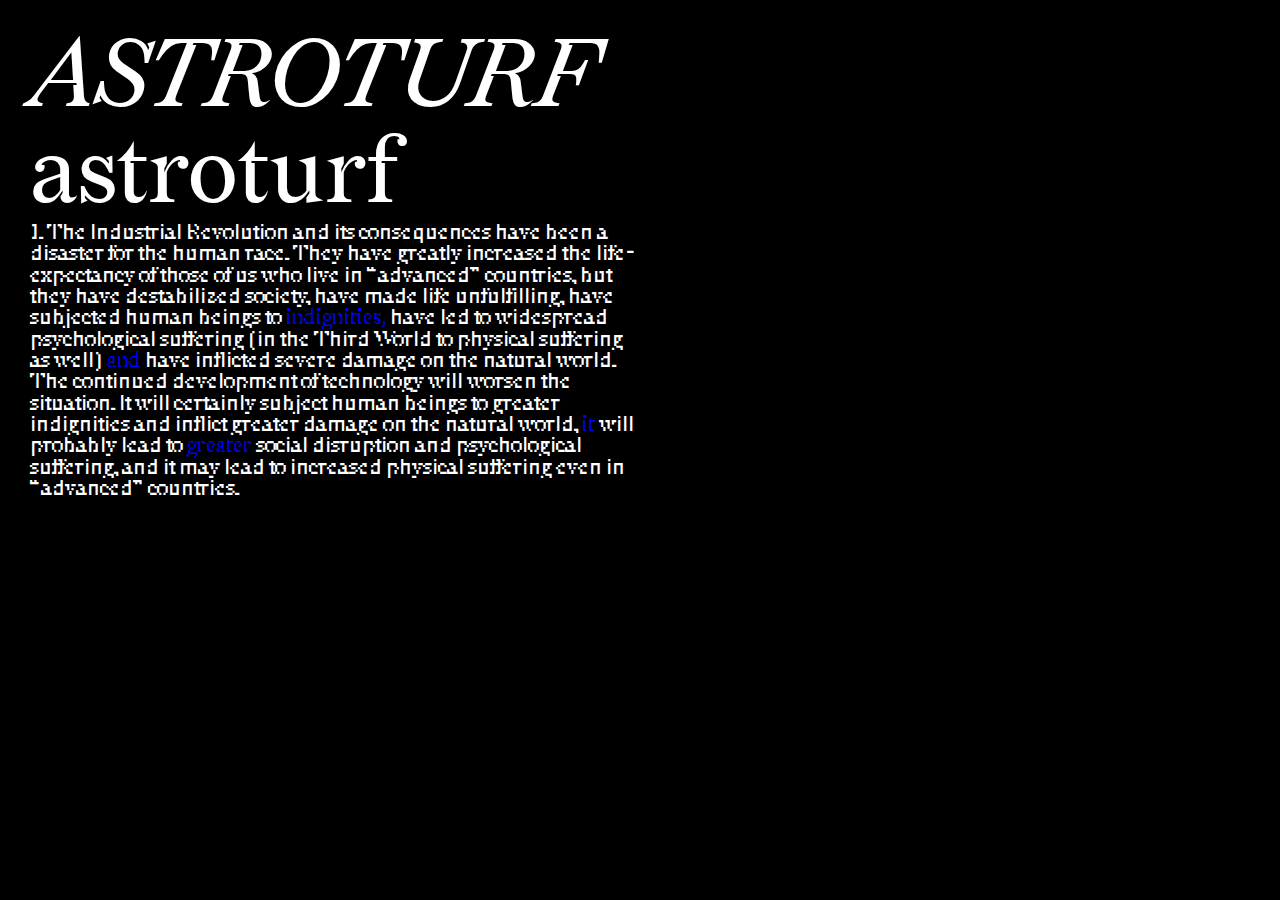
<file: theo/astroturf/design/index.html>
<!DOCTYPE html>
<html lang="en">
  <head>
    <meta charset="utf-8">
    <meta name="viewport" content="width=device-width, initial-scale=1, shrink-to-fit=no">
    <meta name="description" content="Description">
    <meta name="author" content="martin@copyright.rip">

    <title>Page Title</title>

    <link rel="stylesheet" href="./css/reset.css">
    <link rel="stylesheet" href="./fonts/style.css">
    <style>
x {
  color:blue;
font-family:"Redaction 70";}
body {
  color:#fff; background:#000;
  padding:30px;
}

h1 {font-size:72pt;
  font-family:"Redaction";
}

ul li span {font-size:32pt;}
ul {display:none;}

em {font-style:italic;}
strong {font-weight:bold;}

.r100 {font-family:"Redaction 100", serif;}
.r70 {font-family:"Redaction 70", serif;}
.r50 {font-family:"Redaction 50", serif;}
.r35 {font-family:"Redaction 35", serif;}
.r20 {font-family:"Redaction 20", serif;}
.r10 {font-family:"Redaction 10", serif;}
.r {font-family:"Redaction", serif;}

p {
  font-family:"Redaction 100", serif;
  width:50%;
  font-size:16pt;
}
    </style>

  </head>
  <body>
    <h1><em>ASTROTURF</em></h1>
    <h1>astroturf</h1>
    <p>1. The Industrial Revolution and its consequences have been a disaster for the human race. They have greatly increased the life-expectancy of those of us who live in “advanced” countries, but they have destabilized society, have made life unfulfilling, have subjected human beings to indignities, have led to widespread psychological suffering (in the Third World to physical suffering as well) and have inflicted severe damage on the natural world. The continued development of technology will worsen the situation. It will certainly subject human beings to greater indignities and inflict greater damage on the natural world, it will probably lead to greater social disruption and psychological suffering, and it may lead to increased physical suffering even in “advanced” countries.</p>
    <ul>
      <li><span class="r100">Redaction 100</span></li>
      <li><span class="r100"><em>Redaction 100</em></span></li>
      <li><span class="r100"><strong>Redaction 100</strong></span></li>
      <li>-</li>
      <li><span class="r70">Redaction 70</span></li>
      <li><span class="r70"><em>Redaction 70</em></span></li>
      <li><span class="r70"><strong>Redaction 70</strong></span></li>
      <li>-</li>
      <li><span class="r50">Redaction 50</span></li>
      <li><span class="r50"><em>Redaction 50</em></span></li>
      <li><span class="r50"><strong>Redaction 50</strong></span></li>
      <li>-</li>
      <li><span class="r35">Redaction 35</span></li>
      <li><span class="r35"><em>Redaction 35</em></span></li>
      <li><span class="r35"><strong>Redaction 35</strong></span></li>
      <li>-</li>
      <li><span class="r20">Redaction 20</span></li>
      <li><span class="r20"><em>Redaction 20</em></span></li>
      <li><span class="r20"><strong>Redaction 20</strong></span></li>
      <li>-</li>
      <li><span class="r10">Redaction 10</span></li>
      <li><span class="r10"><em>Redaction 10</em></span></li>
      <li><span class="r10"><strong>Redaction 10</strong></span></li>
      <li>-</li>
      <li><span class="r">Redaction</span></li>
      <li><span class="r"><em>Redaction</em></span></li>
      <li><span class="r"><strong>Redaction</strong></span></li>
    </ul>
    <script src="https://code.jquery.com/jquery-3.6.0.min.js"></script>
    <script>

      var fonts = new Array;
      fonts[0] = r(100);
      fonts[1] = r(70);
      fonts[2] = r(50);
      fonts[3] = r(35);
      fonts[4] = r(20);
      fonts[5] = r(10);
      fonts[6] = r(0);
      console.log(fonts.length);

      setInterval(() => {
    $("p").each(function() {
        let words = $(this).html().split(" ");
        let index;
        do {
            index = Math.floor(Math.random() * words.length);
        } while (words[index].startsWith("<span"));

        words[index] = "<x>" + words[index] + "</x>";
        $(this).html(words.join(" "));
    });
}, Math.floor(Math.random() * 351) + 50);

      $(document).on('mousemove',function(e) {
	$('p').attr('style','font-family:'+fonts[Math.floor(e.clientX / ($(document).width() / fonts.length))]);
	$('h1').attr('style','font-family:'+fonts[Math.floor(e.clientX / ($(document).width() / fonts.length))]);
	//	$('p').css('font-family','"Redaction 10", serif');
	//$('p').css('font-family', a[Math.floor(e.clienX / ($(document).width() / 3))]);
	//$('p').css('font-family', fonts[Math.floor(e.clientX / ($(document).width() / fonts.length))]);

	//$('p').css('font-family', [r(100), r(70), r(50), r(35)][Math.floor(e.clientX / ($(document).width() / 4))]);
	//$('p').css('color', ['red', 'blue', 'green', 'white'][Math.floor(e.clientX / ($(document).width() / 4))]); 

      });

      console.log(r(10));

      function r(i){
	var r;
	i === 0 ?
	  r = "\"Redaction\", serif;"		:
	  r = "\"Redaction "+i+"\", serif;"	;

	return r;
      }

    </script>
  </body>
</html>
</file>
<file: theo/astroturf/design/fonts/style.css>
/* --- Redaction 100 --- */
@font-face {
  font-family: "Redaction 100";
  src: url("./Redaction_100-Regular.woff2") format("woff2");
  font-weight: normal;
  font-style: normal;
}

@font-face {
  font-family: "Redaction 100";
  src: url("./Redaction_100-Bold.woff2") format("woff2");
  font-weight: bold;
  font-style: normal;
}

@font-face {
  font-family: "Redaction 100";
  src: url("./Redaction_100-Italic.woff2") format("woff2");
  font-weight: normal;
  font-style: italic;
}

/* --- Redaction 70 --- */
@font-face {
  font-family: "Redaction 70";
  src: url("./Redaction_70-Regular.woff2") format("woff2");
  font-weight: normal;
  font-style: normal;
}

@font-face {
  font-family: "Redaction 70";
  src: url("./Redaction_70-Bold.woff2") format("woff2");
  font-weight: bold;
  font-style: normal;
}

@font-face {
  font-family: "Redaction 70";
  src: url("./Redaction_70-Italic.woff2") format("woff2");
  font-weight: normal;
  font-style: italic;
}

/* --- Redaction 50 --- */
@font-face {
  font-family: "Redaction 50";
  src: url("./Redaction_50-Regular.woff2") format("woff2");
  font-weight: normal;
  font-style: normal;
}

@font-face {
  font-family: "Redaction 50";
  src: url("./Redaction_50-Bold.woff2") format("woff2");
  font-weight: bold;
  font-style: normal;
}

@font-face {
  font-family: "Redaction 50";
  src: url("./Redaction_50-Italic.woff2") format("woff2");
  font-weight: normal;
  font-style: italic;
}

/* --- Redaction 35 --- */
@font-face {
  font-family: "Redaction 35";
  src: url("./Redaction_35-Regular.woff2") format("woff2");
  font-weight: normal;
  font-style: normal;
}

@font-face {
  font-family: "Redaction 35";
  src: url("./Redaction_35-Bold.woff2") format("woff2");
  font-weight: bold;
  font-style: normal;
}

@font-face {
  font-family: "Redaction 35";
  src: url("./Redaction_35-Italic.woff2") format("woff2");
  font-weight: normal;
  font-style: italic;
}

/* --- Redaction 20 --- */
@font-face {
  font-family: "Redaction 20";
  src: url("./Redaction_20-Regular.woff2") format("woff2");
  font-weight: normal;
  font-style: normal;
}

@font-face {
  font-family: "Redaction 20";
  src: url("./Redaction_20-Bold.woff2") format("woff2");
  font-weight: bold;
  font-style: normal;
}

@font-face {
  font-family: "Redaction 20";
  src: url("./Redaction_20-Italic.woff2") format("woff2");
  font-weight: normal;
  font-style: italic;
}

/* --- Redaction 10 --- */
@font-face {
  font-family: "Redaction 10";
  src: url("./Redaction_10-Regular.woff2") format("woff2");
  font-weight: normal;
  font-style: normal;
}

@font-face {
  font-family: "Redaction 10";
  src: url("./Redaction_10-Bold.woff2") format("woff2");
  font-weight: bold;
  font-style: normal;
}

@font-face {
  font-family: "Redaction 10";
  src: url("./Redaction_10-Italic.woff2") format("woff2");
  font-weight: normal;
  font-style: italic;
}

/* --- Redaction --- */
@font-face {
  font-family: "Redaction";
  src: url("./Redaction-Regular.woff2") format("woff2");
  font-weight: normal;
  font-style: normal;
}

@font-face {
  font-family: "Redaction";
  src: url("./Redaction-Bold.woff2") format("woff2");
  font-weight: bold;
  font-style: normal;
}

@font-face {
  font-family: "Redaction";
  src: url("./Redaction-Italic.woff2") format("woff2");
  font-weight: normal;
  font-style: italic;
}
/*

Redaction_100-Bold.woff2
Redaction_100-Italic.woff2
Redaction_100-Regular.woff2
Redaction_10-Bold.woff2
Redaction_10-Italic.woff2
Redaction_10-Regular.woff2
Redaction_20-Bold.woff2
Redaction_20-Italic.woff2
Redaction_20-Regular.woff2
Redaction_35-Bold.woff2
Redaction_35-Italic.woff2
Redaction_35-Regular.woff2
Redaction_50-Bold.woff2
Redaction_50-Italic.woff2
Redaction_50-Regular.woff2
Redaction_70-Bold.woff2
Redaction_70-Italic.woff2
Redaction_70-Regular.woff2
Redaction-Bold.woff2
Redaction-Italic.woff2
Redaction-Regular.woff2

*/
</file>
